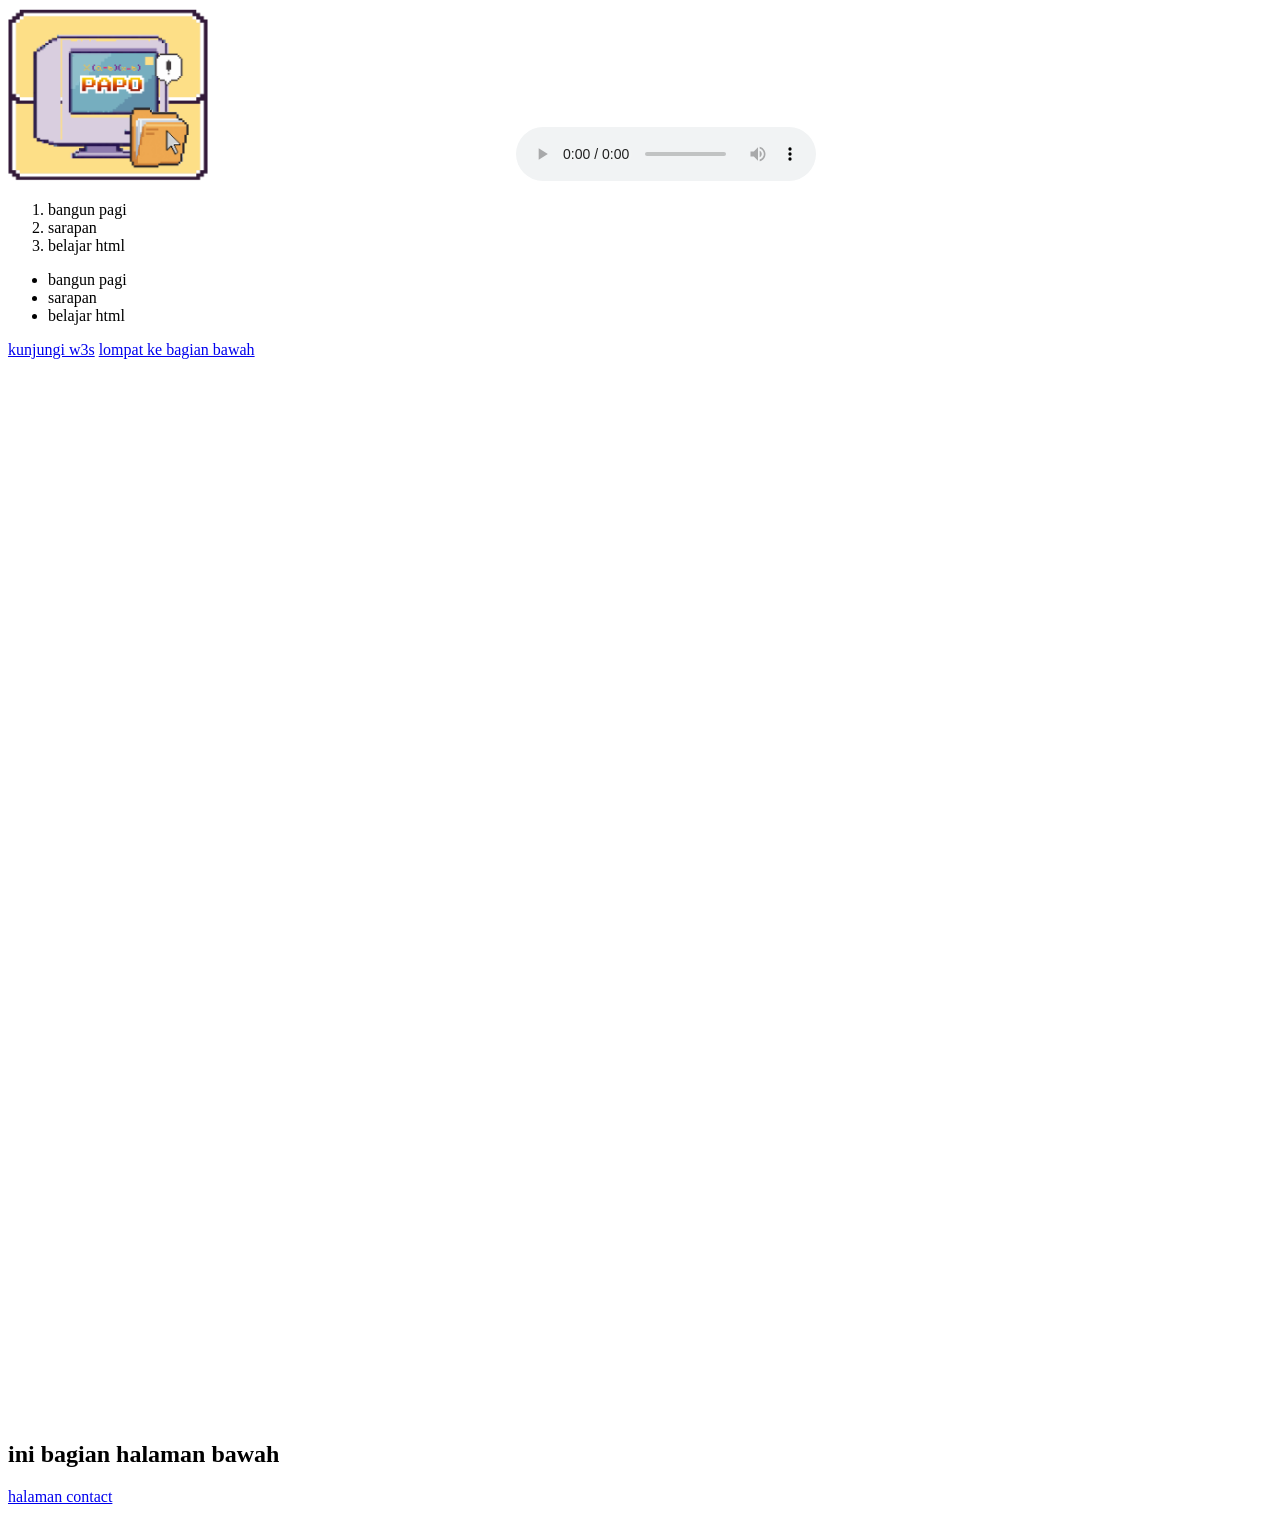
<file: index.html>
<!DOCTYPE html>
<html lang="en">

<head>
    <meta charset="UTF-8">
    <meta name="viewport" content="width=device-width, initial-scale=1.0">
    <title>Document</title>
</head>

<body>
    <img src="gambar\papo.png" width="200" alt="logo papo">
    <!-- %= per screen, default pixel -->
    <video src="https://vimeo.com/347119375"></video>
    <audio src="" controls></audio>

    <ol>
        <li>bangun pagi</li>
        <li>sarapan</li>
        <li>belajar html</li>
    </ol>
    <!-- ol= order list ada angka di list -->

    <ul>
        <li>bangun pagi</li>
        <li>sarapan</li>
        <li>belajar html</li>
    </ul>
    <!-- ul= unorder,  no no angka -->

    <!-- a = anchor untuk hyperlink, href= menentukan tujuan hyperlink, blank= new tab -->
    <a href="https://www.w3schools.com/html/tryit.asp?filename=tryhtml5_video" target="_blank">kunjungi w3s</a>

    <a href="#bagian bawah">lompat ke bagian bawah</a>
    <br><br><br><br><br><br><br><br><br><br><br><br><br><br><br><br><br><br><br><br><br><br><br><br><br><br><br><br><br><br><br><br><br><br><br><br><br><br><br><br><br><br><br><br><br><br><br><br><br><br><br><br><br><br><br><br><br><br><br><br>
    <h2 id="bagian bawah">ini bagian halaman bawah</h2>
    <!-- lompat ke bawah -->

    <a href="contact.html">halaman contact</a>

    
</body>

</html>
</file>
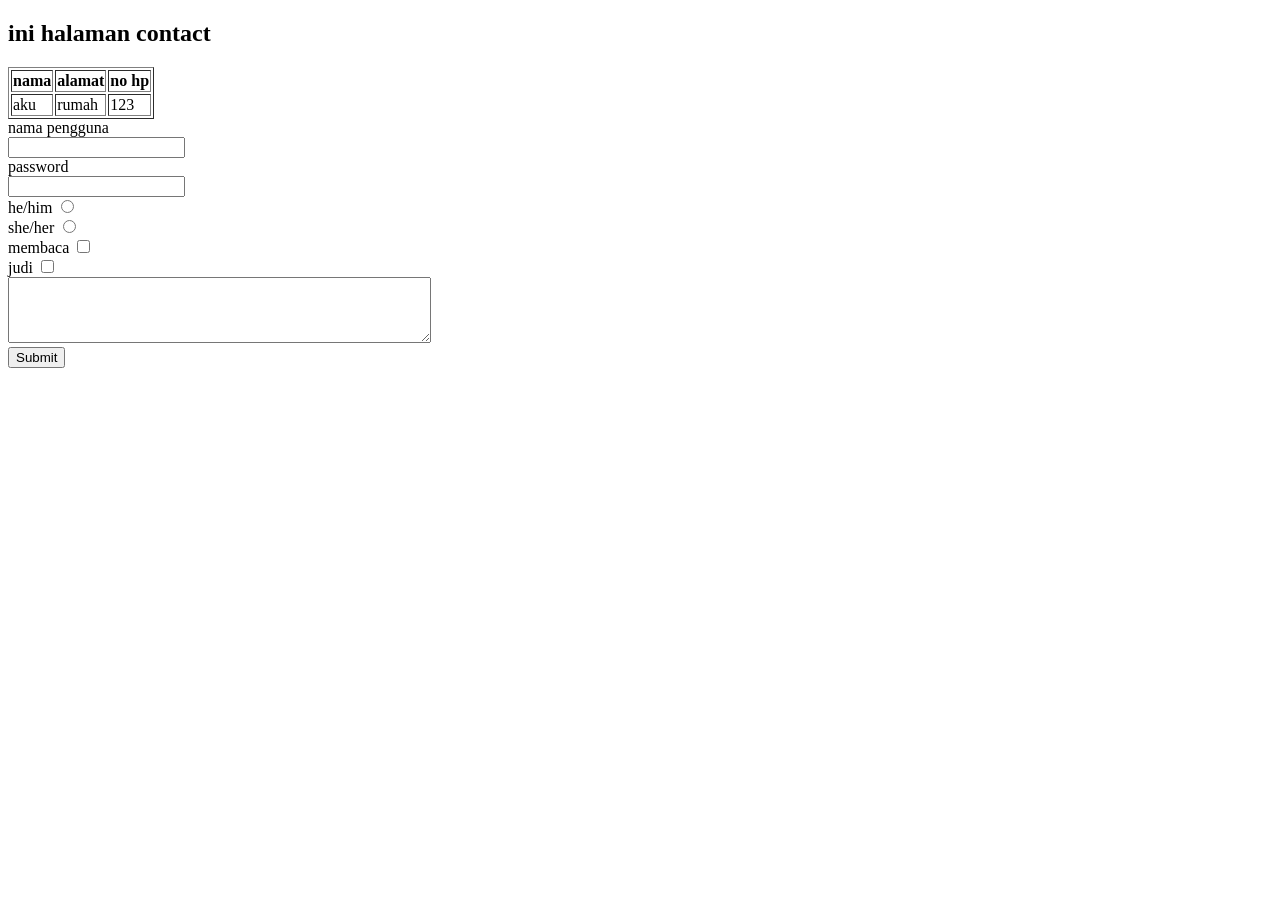
<file: contact.html>
<!DOCTYPE html>
<html lang="en">
<head>
    <meta charset="UTF-8">
    <meta name="viewport" content="width=device-width, initial-scale=1.0">
    <title>Document</title>
</head>
<body>
    <h2>ini halaman contact</h2>
    <table border="1px">
        <tr>
            <th>nama</th>
            <th>alamat</th>
            <th>no hp</th>
        </tr>
        <tr>
            <td>aku</td>
            <td>rumah</td>
            <td>123</td> 
            <!-- td= table data, th= table head, tr= table row -->
        </tr>
    </table>
    <form action=" " method=" ">
        <label for="username">nama pengguna</label><br>
        <input type="text" id="username"><br> 
        <label for="password">password</label><br>
        <input type="password" id="password"><br> 
        <label for="he/him">he/him</label>
        <!-- radio= bulet -->
        <input type="radio" id="he/him" name= "gender" value="he/him"><br> 
        <label for="she/her">she/her</label>
        <input type="radio" id="she/her" name= "gender" value="she/her"><br> 
        <!-- name= salah satu -->

        <!-- checkbox = kotak -->
        <label for="membaca">membaca</label>
        <input type="checkbox" id="membaca" name= "hobi" value="membaca"><br> 
        <label for="judi">judi</label>
        <input type="checkbox" id="judi" name= "hobi" value="judi"><br> 
        
        <!-- bikin box -->
        <textarea name="komentar" rows="4" cols="50" ></textarea><br>
        
        <input type="submit"><br> 


    </form>
    

</body>
</html>
</file>
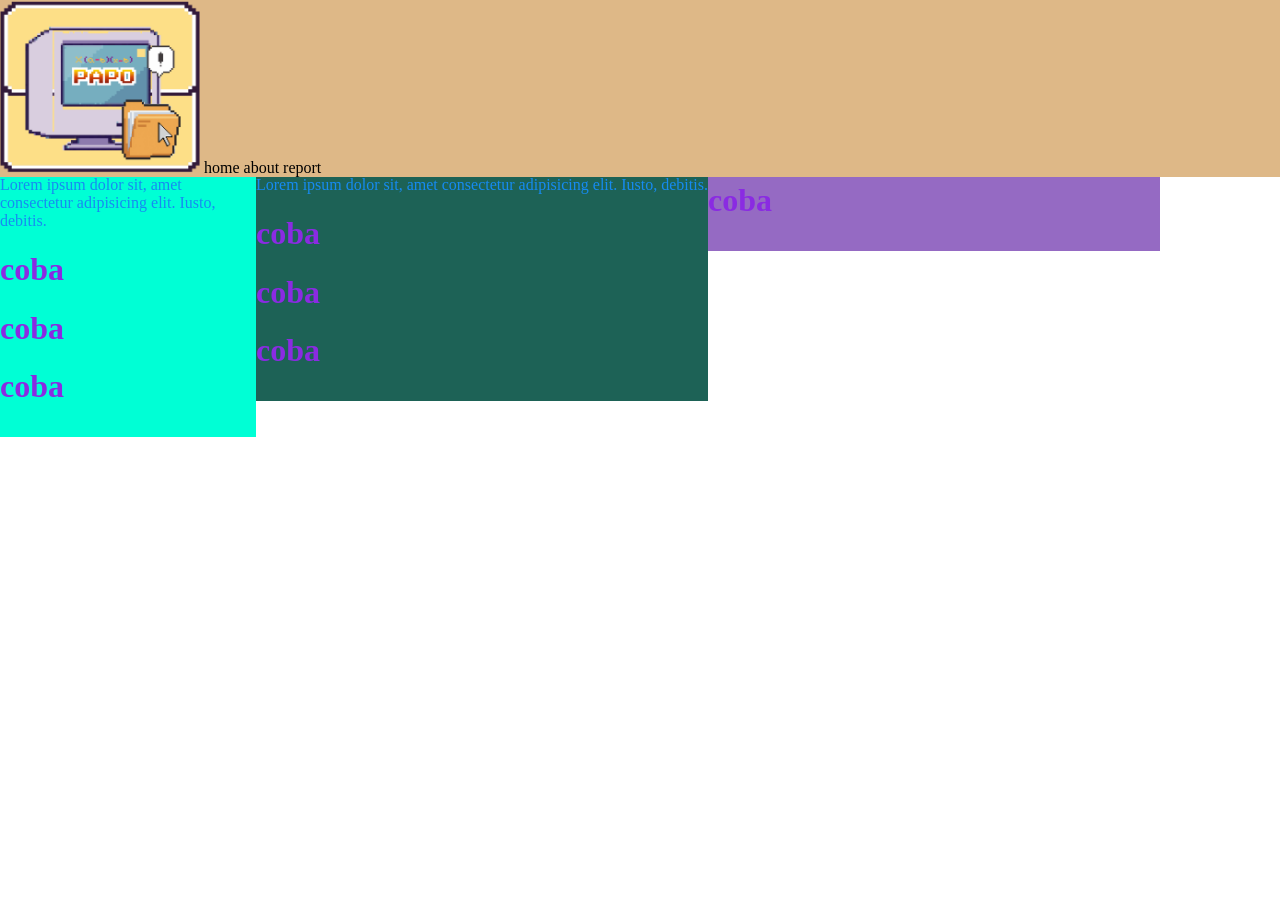
<file: mix.html>
<!DOCTYPE html>
<html lang="en">

<head>
    <meta charset="UTF-8">
    <meta name="viewport" content="width=device-width, initial-scale=1.0">
    <title>Document</title>
    <!-- <style>
        .paragraf1{
            font-family: "Genshin Impact DRIP FONT";
        }

    </style> -->
    <link rel="stylesheet" href="style.css">
</head>

<body>
    <div class="background">
        <p class="paragraf1" id="paragraf1">Lorem ipsum dolor sit, amet consectetur adipisicing elit. Iusto, debitis.
        </p>
        <h1>coba</h1>
        <h1>coba</h1>
        <h1>coba</h1>
    </div>
    <div class="background2">
        <p class="paragraf1" id="paragraf1">Lorem ipsum dolor sit, amet consectetur adipisicing elit. Iusto, debitis.
        </p>
        <h1>coba</h1>
        <h1>coba</h1>
        <h1>coba</h1>
    </div>

        <div class="background3">
        <p class="paragraf1" id="paragraf1">Lorem ipsum dolor sit, amet consectetur adipisicing elit. Iusto, debitis.
        </p>
        <h1>coba</h1>
        <h1>coba</h1>
        <h1>coba</h1>
    </div>

    <div class="bar">
    <img src="gambar\papo.png" width="200" alt="logo papo">
    <label for="home">home</label>
    <label for="about">about</label>
    <label for="report">report</label>

    </div>
</body>

</html>
</file>
<file: style.css>
.paragraf1 {
     font-family: "Genshin Impact DRIP FONT";
 }
/* .  = class , #=id*/
#paragraf1{
    color:rgb(22, 139, 242);
}

h1{
    color:blueviolet;
}

.background{
    background-color:rgb(0, 255, 213);
    padding-top: 10px;
    padding-bottom: 10px;
    float: left;
    width: 20%;
    height: 20%;
    margin-top: 150px;

}

body{
    margin: 0;
}

.background2{
    background-color:rgb(29, 98, 86);
    padding-top: 10px;
    padding-bottom: 10px;
    float: left;
    margin-top: 150px;


}

.background3{
    background-color:rgb(149, 106, 195);
    padding-top: 10px;
    padding-bottom: 10px;
    float: left;
}

.bar{
    position: fixed;
    background-color: burlywood;
    width: 100%;
}
</file>
